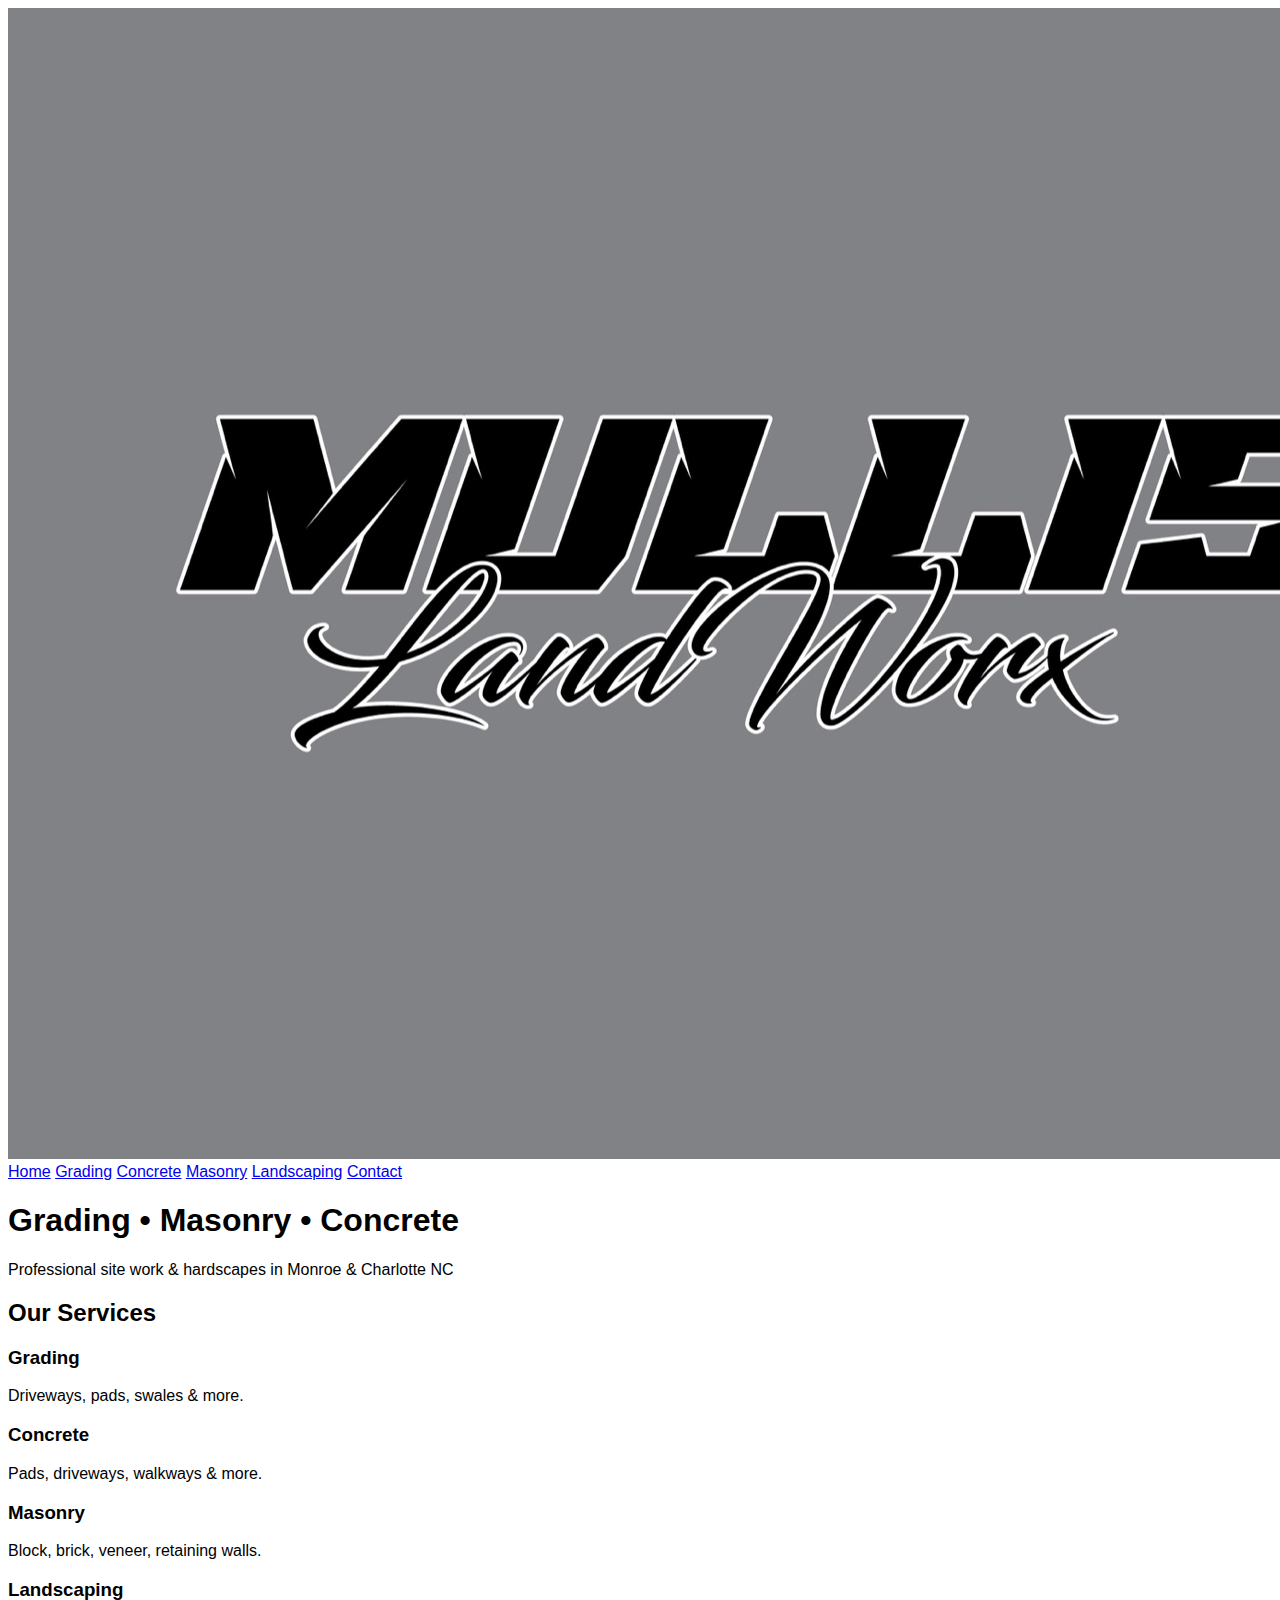
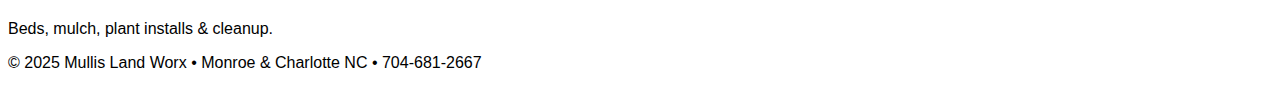
<file: index.html>
<!DOCTYPE html><html><head>
<meta charset="utf-8"><meta name="viewport" content="width=device-width, initial-scale=1">
<link rel="stylesheet" href="styles.css"><title>Home</title></head><body>
<header class="topbar">
  <div class="inner">
    <img src="logo.jpg" class="brand">
    <nav>
      <a href="index.html">Home</a>
      <a href="grading.html">Grading</a>
      <a href="concrete.html">Concrete</a>
      <a href="masonry.html">Masonry</a>
      <a href="landscaping.html">Landscaping</a>
      <a href="contact.html" class="cta">Contact</a>
    </nav>
  </div>
</header>

<section class="hero"><h1>Grading • Masonry • Concrete</h1>
<p>Professional site work & hardscapes in Monroe & Charlotte NC</p></section>
<div class="section">
<h2>Our Services</h2>
<div class="cards">
<div class="card"><h3>Grading</h3><p>Driveways, pads, swales & more.</p></div>
<div class="card"><h3>Concrete</h3><p>Pads, driveways, walkways & more.</p></div>
<div class="card"><h3>Masonry</h3><p>Block, brick, veneer, retaining walls.</p></div>
<div class="card"><h3>Landscaping</h3><p>Beds, mulch, plant installs & cleanup.</p></div>
</div></div>
<footer class="footer">
  <p>&copy; 2025 Mullis Land Worx • Monroe & Charlotte NC • 704-681-2667</p>
</footer></body></html>
</file>
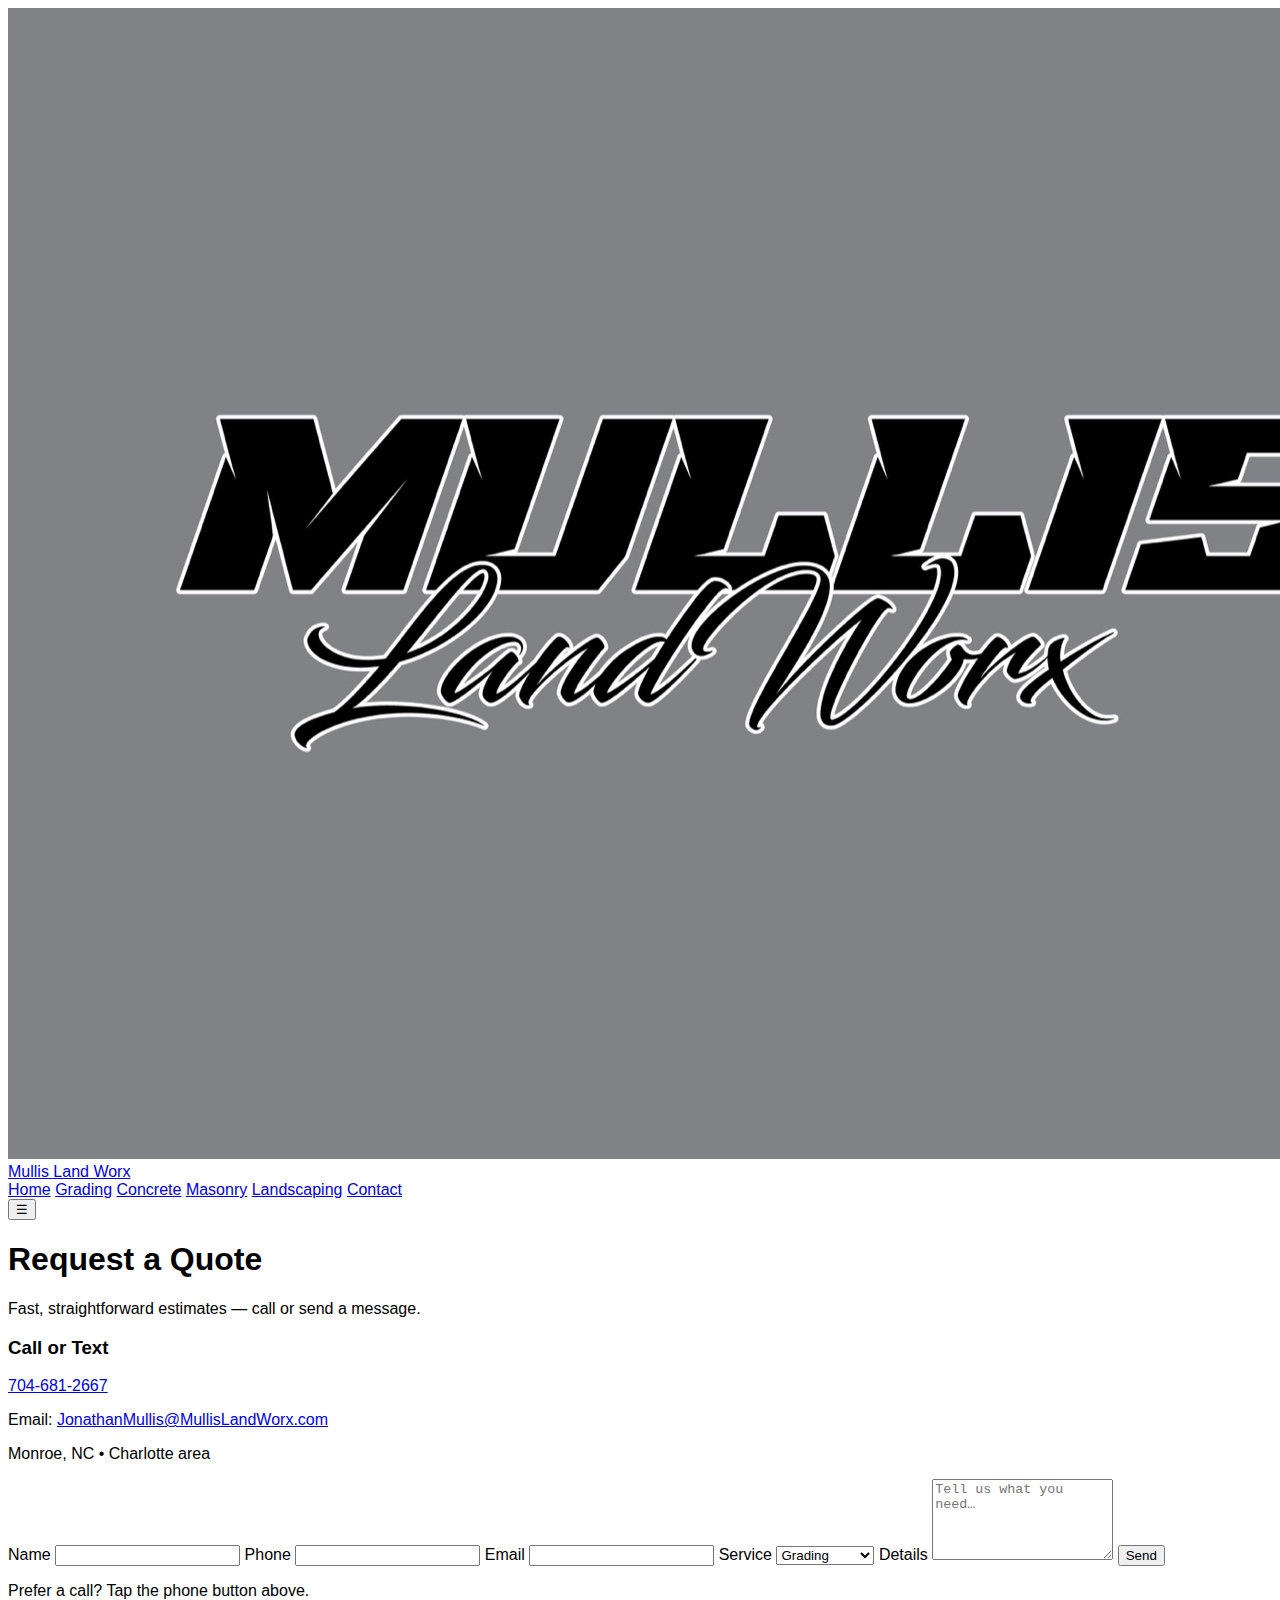
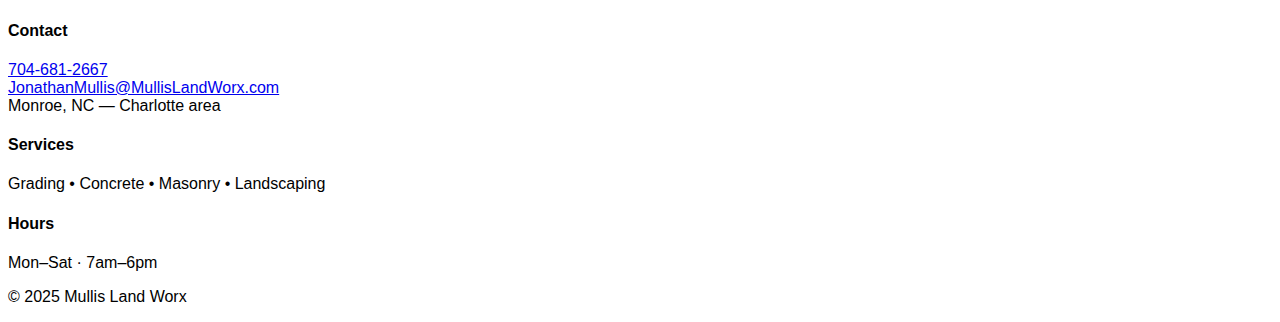
<file: contact.html>
<!doctype html>
<html lang="en">
<head>
  <meta charset="utf-8">
  <meta name="viewport" content="width=device-width, initial-scale=1">
  <title>Contact | Mullis Land Worx</title>
  <meta name="description" content="Mullis Land Worx — Grading, Concrete, Masonry, Landscaping in Monroe & the Charlotte area.">
  <link rel="stylesheet" href="styles.css">
  <script defer src="script.js"></script>
</head>
<body>
<header class="topbar">
  <div class="wrap">
    <a class="brand" href="index.html">
      <img src="logo.jpg" alt="Mullis Land Worx logo" class="logo" onerror="this.style.display='none'">
      <span class="brand-text">Mullis Land Worx</span>
    </a>
    <nav class="nav">
      <a href="index.html">Home</a>
      <a href="grading.html">Grading</a>
      <a href="concrete.html">Concrete</a>
      <a href="masonry.html">Masonry</a>
      <a href="landscaping.html">Landscaping</a>
      <a href="contact.html" class="cta">Contact</a>
    </nav>
    <button class="menu" aria-label="menu" onclick="toggleMenu()">☰</button>
  </div>
</header>

<section class="page wrap">
  <h1>Request a Quote</h1>
  <p class="lead">Fast, straightforward estimates — call or send a message.</p>
  <div class="bar"></div>
  <div class="contact-grid">
    <div class="card">
      <h3>Call or Text</h3>
      <p><a class="btn" href="tel:+17046812667">704-681-2667</a></p>
      <p>Email: <a href="mailto:JonathanMullis@MullisLandWorx.com">JonathanMullis@MullisLandWorx.com</a></p>
      <p>Monroe, NC • Charlotte area</p>
    </div>
    <form class="card" action="mailto:JonathanMullis@MullisLandWorx.com" method="post" enctype="text/plain">
      <label>Name <input name="Name" required></label>
      <label>Phone <input name="Phone" required></label>
      <label>Email <input type="email" name="Email"></label>
      <label>Service 
        <select name="Service">
          <option>Grading</option>
          <option>Concrete</option>
          <option>Masonry</option>
          <option>Landscaping</option>
        </select>
      </label>
      <label>Details <textarea name="Details" rows="5" placeholder="Tell us what you need…"></textarea></label>
      <button class="btn" type="submit">Send</button>
      <p class="tiny">Prefer a call? Tap the phone button above.</p>
    </form>
  </div>
</section>

<footer class="footer">
  <div class="wrap">
    <div class="cols">
      <div>
        <h4>Contact</h4>
        <p><a href="tel:+17046812667">704-681-2667</a><br><a href="mailto:JonathanMullis@MullisLandWorx.com">JonathanMullis@MullisLandWorx.com</a><br>Monroe, NC — Charlotte area</p>
      </div>
      <div>
        <h4>Services</h4>
        <p>Grading • Concrete • Masonry • Landscaping</p>
      </div>
      <div>
        <h4>Hours</h4>
        <p>Mon–Sat · 7am–6pm</p>
      </div>
    </div>
    <p class="copy">© 2025 Mullis Land Worx</p>
  </div>
</footer>
</body>
</html>
</file>
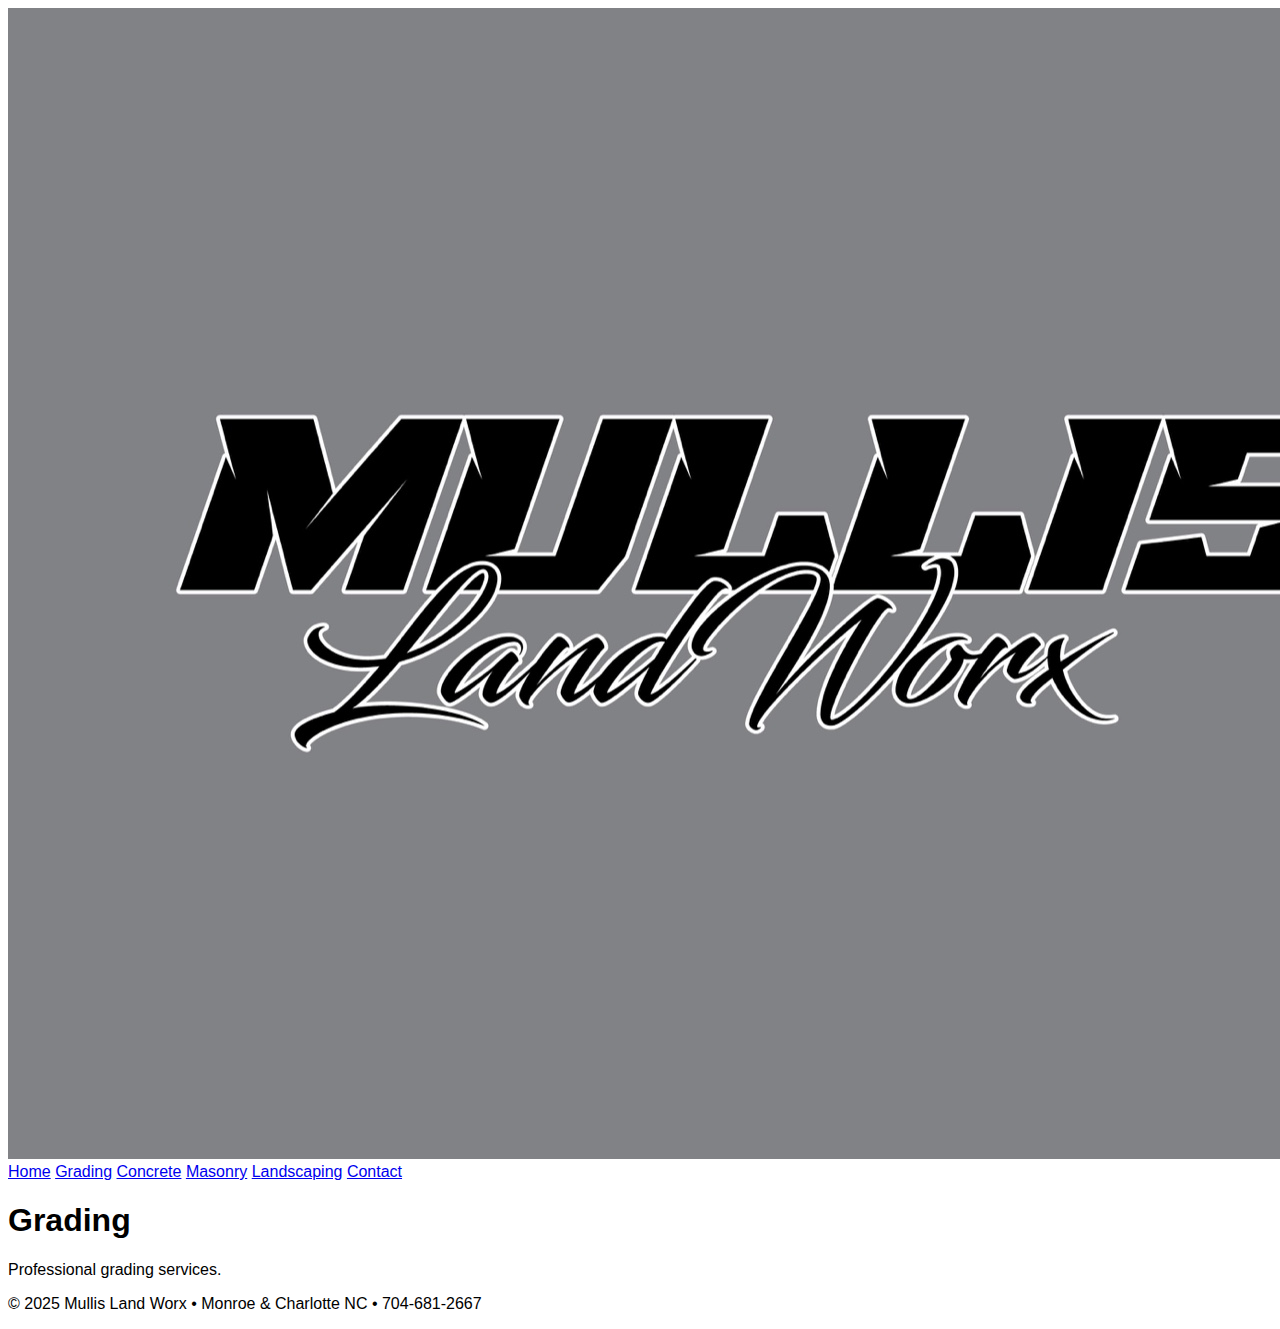
<file: grading.html>
<!DOCTYPE html><html><head><meta charset='utf-8'><link rel='stylesheet' href='styles.css'><title>Grading</title></head><body><header class="topbar">
  <div class="inner">
    <img src="logo.jpg" class="brand">
    <nav>
      <a href="index.html">Home</a>
      <a href="grading.html">Grading</a>
      <a href="concrete.html">Concrete</a>
      <a href="masonry.html">Masonry</a>
      <a href="landscaping.html">Landscaping</a>
      <a href="contact.html" class="cta">Contact</a>
    </nav>
  </div>
</header>
<div class='section'><h1>Grading</h1><p>Professional grading services.</p></div><footer class="footer">
  <p>&copy; 2025 Mullis Land Worx • Monroe & Charlotte NC • 704-681-2667</p>
</footer></body></html>
</file>
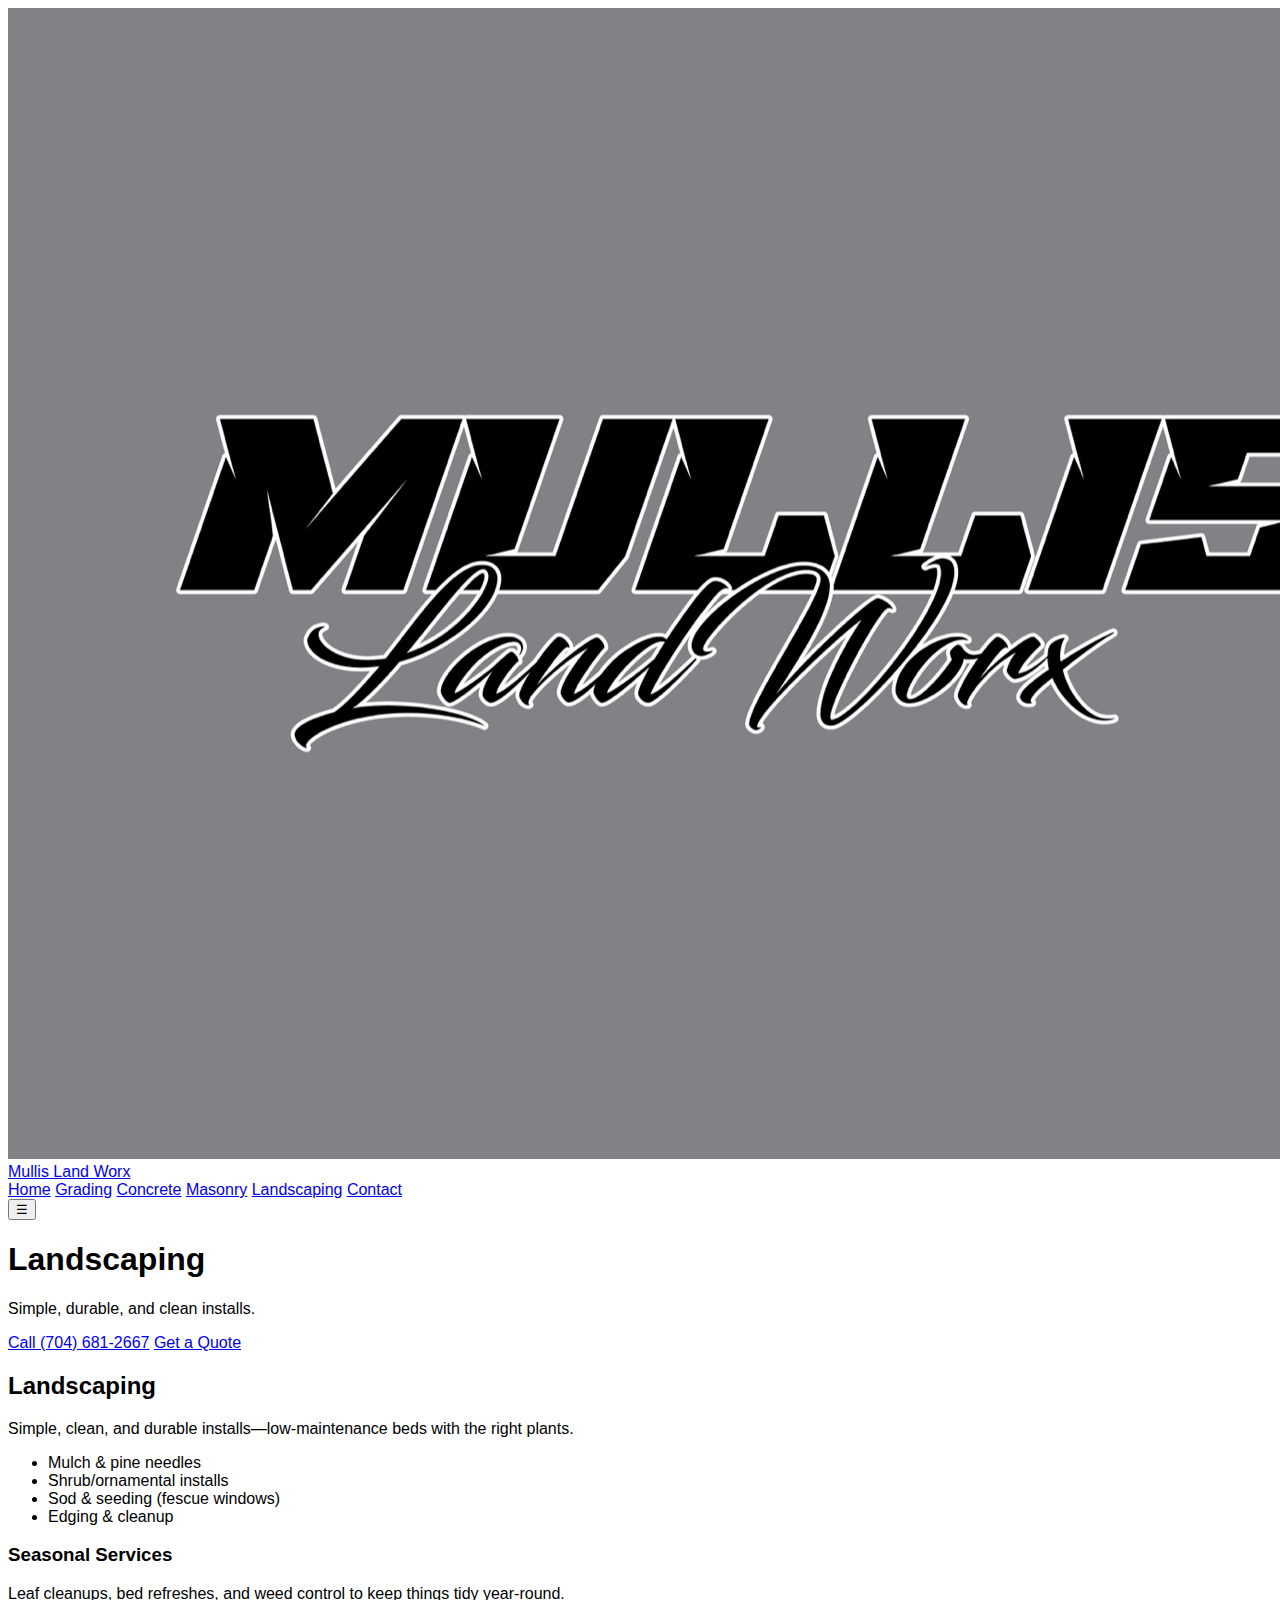
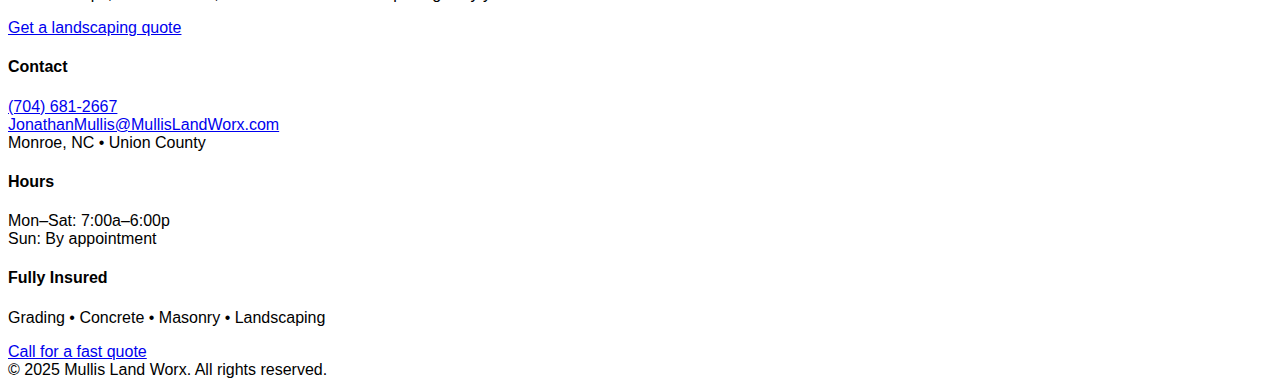
<file: landscaping.html>
<!doctype html>
<html lang="en">
<head>
  <meta charset="utf-8">
  <meta name="viewport" content="width=device-width, initial-scale=1">
  <title>Landscaping</title>
  <meta name="description" content="Mullis Land Worx — Landscaping">
  <link rel="stylesheet" href="styles.css">
  <script defer src="script.js"></script>
</head>
<body>

<header class="site-header">
  <div class="container flex between center">
    <a class="brand" href="/"><img src="logo.jpg" alt="Mullis Land Worx logo" onerror="this.style.display='none';"><span>Mullis Land Worx</span></a>
    <nav>
      <a href="index.html">Home</a>
      <a href="grading.html">Grading</a>
      <a href="concrete.html">Concrete</a>
      <a href="masonry.html">Masonry</a>
      <a href="landscaping.html">Landscaping</a>
      <a class="cta" href="contact.html">Contact</a>
    </nav>
    <button class="menu" aria-label="Menu" onclick="toggleMenu()">☰</button>
  </div>
</header>

<section class="hero">
  <div class="container">
    <h1>Landscaping</h1>
    <p>Simple, durable, and clean installs.</p>
    <div class="hero-cta">
      <a class="btn" href="tel:+17046812667">Call (704) 681-2667</a>
      <a class="btn ghost" href="contact.html">Get a Quote</a>
    </div>
  </div>
</section>
<main class="container">

<section class="grid two">
  <div>
    <h2>Landscaping</h2>
    <p>Simple, clean, and durable installs—low‑maintenance beds with the right plants.</p>
    <ul class="checklist">
      <li>Mulch & pine needles</li>
      <li>Shrub/ornamental installs</li>
      <li>Sod & seeding (fescue windows)</li>
      <li>Edging & cleanup</li>
    </ul>
  </div>
  <div class="box">
    <h3>Seasonal Services</h3>
    <p>Leaf cleanups, bed refreshes, and weed control to keep things tidy year‑round.</p>
    <a class="btn" href="contact.html">Get a landscaping quote</a>
  </div>
</section>

</main>

<footer class="site-footer">
  <div class="container grid three">
    <div>
      <h4>Contact</h4>
      <p><a href="tel:+17046812667">(704) 681-2667</a><br>
      <a href="mailto:JonathanMullis@MullisLandWorx.com">JonathanMullis@MullisLandWorx.com</a><br>
      Monroe, NC • Union County</p>
    </div>
    <div>
      <h4>Hours</h4>
      <p>Mon–Sat: 7:00a–6:00p<br>Sun: By appointment</p>
    </div>
    <div>
      <h4>Fully Insured</h4>
      <p>Grading • Concrete • Masonry • Landscaping</p>
      <a class="btn" href="tel:+17046812667">Call for a fast quote</a>
    </div>
  </div>
  <div class="legal">&copy; 2025 Mullis Land Worx. All rights reserved.</div>
</footer>

</body>
</html>
</file>
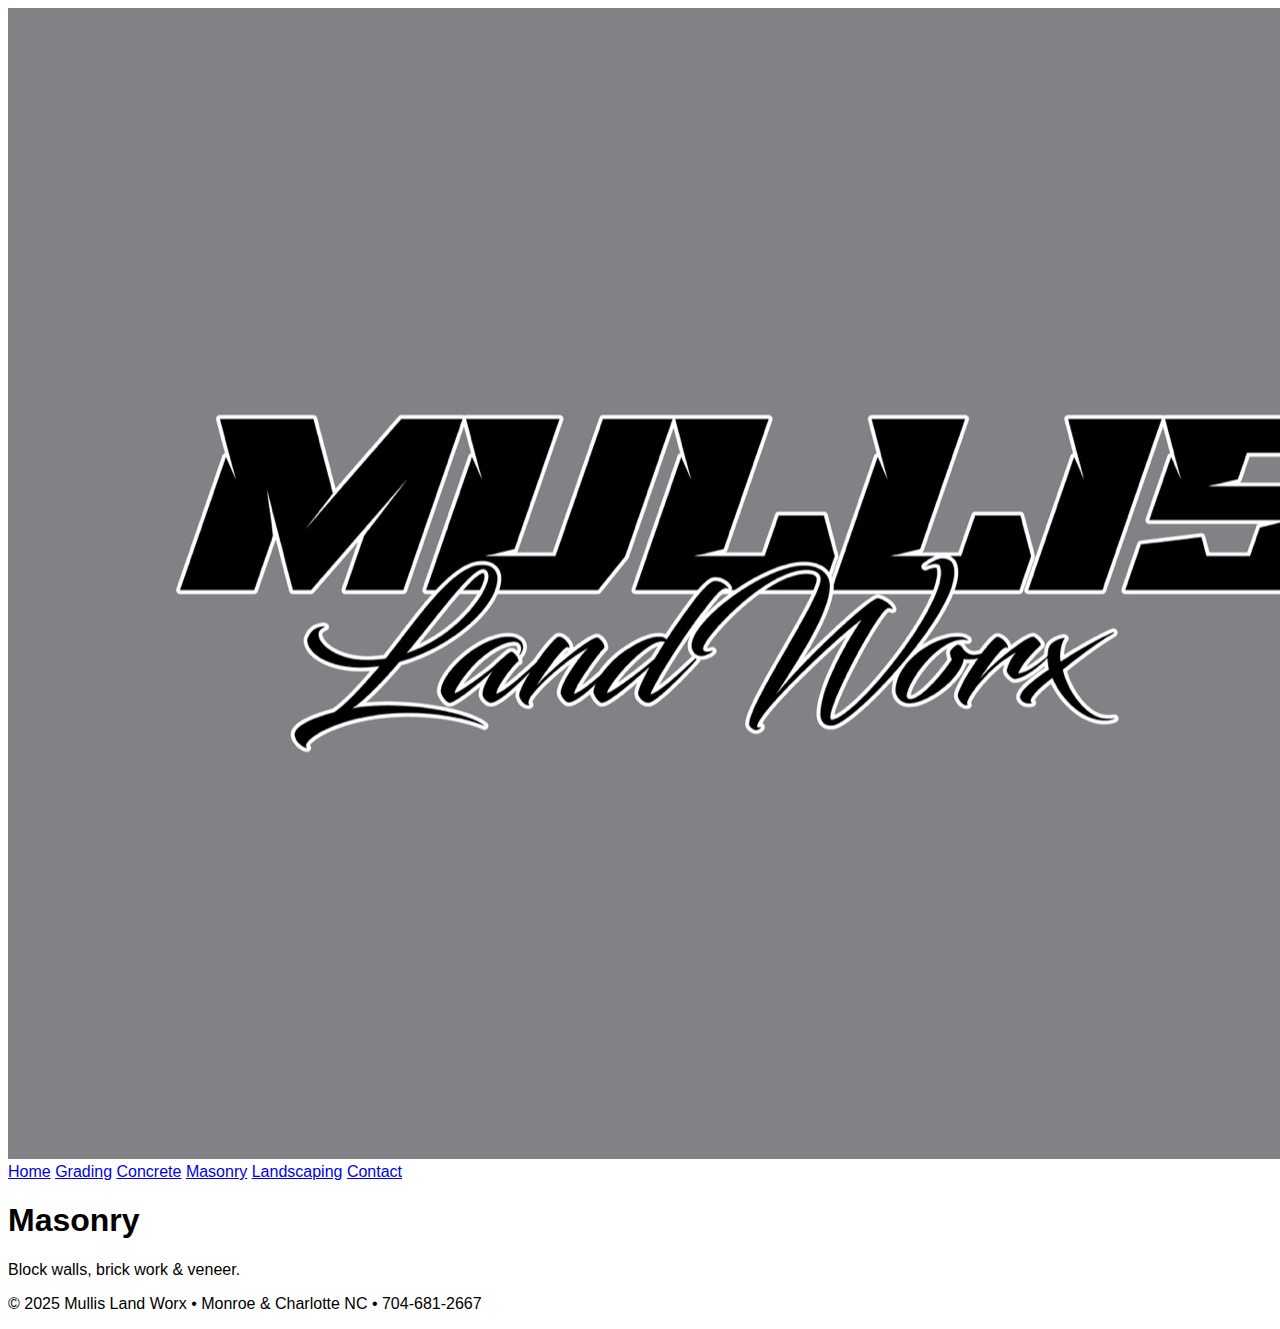
<file: masonry.html>
<!DOCTYPE html><html><head><meta charset='utf-8'><link rel='stylesheet' href='styles.css'><title>Masonry</title></head><body><header class="topbar">
  <div class="inner">
    <img src="logo.jpg" class="brand">
    <nav>
      <a href="index.html">Home</a>
      <a href="grading.html">Grading</a>
      <a href="concrete.html">Concrete</a>
      <a href="masonry.html">Masonry</a>
      <a href="landscaping.html">Landscaping</a>
      <a href="contact.html" class="cta">Contact</a>
    </nav>
  </div>
</header>
<div class='section'><h1>Masonry</h1><p>Block walls, brick work & veneer.</p></div><footer class="footer">
  <p>&copy; 2025 Mullis Land Worx • Monroe & Charlotte NC • 704-681-2667</p>
</footer></body></html>
</file>
<file: styles.css>
body { font-family: Arial; }
</file>
